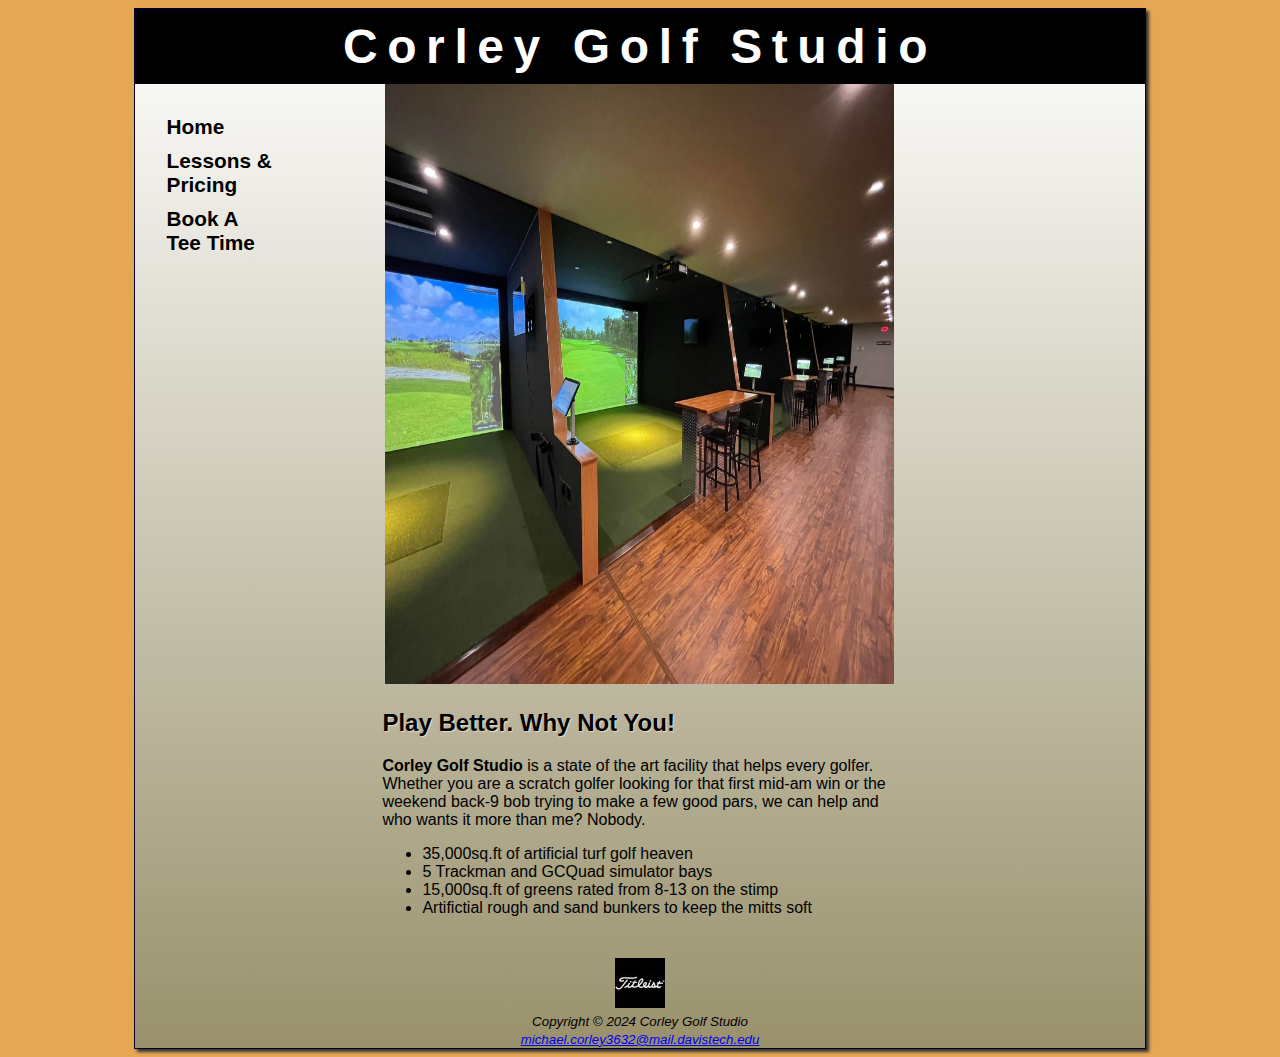
<file: index.html>
<!DOCTYPE html>
<html lang="en">
<head>
    <title>Corley Golf Studio</title>
    <meta charset="utf-8">
    <link href="golf.css" rel="stylesheet">
</head>
<body>
    <div id="wrapper">
    <header>
        <h1>
            <a href="index.html">
            Corley Golf Studio
            </a>
        </h1>
    </header>
    <nav>
        <ul>
            <li><a href="index.html">Home</a>
            </li>
            <li><a href="lessons.html">Lessons &AMP; Pricing</a>
            </li>
            <li><a href="book.html">Book A Tee Time</a>
            </li>
        </ul>
    </nav>
    <div id="simhero">
    </div>
    <main>
        <h2>Play Better. Why Not You!</h2>
        <p>
            <span class="resort">Corley Golf Studio</span> is a state of the art facility that helps every golfer. 
            Whether you are a scratch golfer looking for that first mid-am win or the weekend
            back-9 bob trying to make a few good pars, we can help and 
            who wants it more than me? Nobody.
        </p>
        <ul>
            <li>
                35,000sq.ft of artificial turf golf heaven
            </li>
            <li>
                5 Trackman and GCQuad simulator bays
            </li>
            <li>
                15,000sq.ft of greens rated from 8-13 on the stimp
            </li>
            <li>
                Artifictial rough and sand bunkers to keep the mitts soft
            </li>
        </ul>
    </main>
    <footer>
        <img src="titleist.jpg"
        alt="titleist" width="50" height="50"><br>
        <small><i>
            Copyright &copy; 2024 Corley Golf Studio<br>
            <a href="mailto:michael.corley3632@mail.davistech.edu">
                michael.corley3632@mail.davistech.edu
            </a></i></small>
    </footer>
</div>
</body>
</html>
</file>
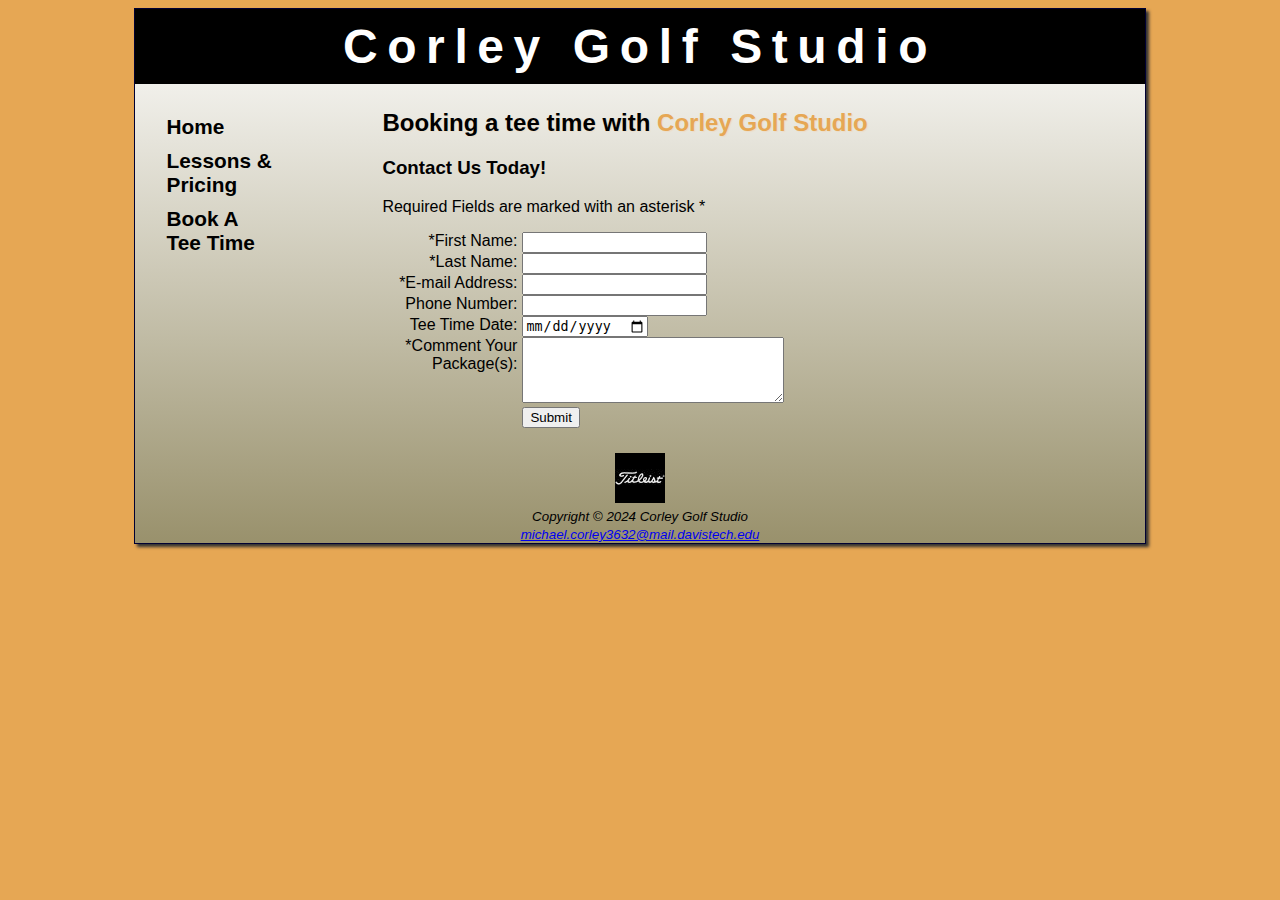
<file: book.html>
<!DOCTYPE html>
<html lang="en">
<head>
    <title>Corley Golf Studio</title>
    <meta charset="utf-8">
    <link href="golf.css" rel="stylesheet">
</head>
<body>
    <div id="wrapper">
    <header>
        <h1>
            <a href="index.html">
            Corley Golf Studio
            </a>
        </h1>
    </header>
    <nav>
        <ul>
            <li><a href="index.html">Home</a>
            </li>
            <li><a href="lessons.html">Lessons &AMP; Pricing</a>
            </li>
            <li><a href="book.html">Book A Tee Time</a>
            </li>
        </ul>
    </nav>
    <main>
        <h2>Booking a tee time with <span class="corley">Corley Golf Studio</span></h2>
        <h3>Contact Us Today!</h3>
        <p>Required Fields are marked with an asterisk *</p>
        <form method="post" action="https://webdevbasics.net/scripts/demo.php">
            <label for="myFName">*First Name:</label>
            <input type="text" name="myFName" id="myFName" required="required">
            <label for="myLName">*Last Name:</label>
            <input type="text" name="myLName" id="myLName" required="required">
            <label for="myEmail">*E-mail Address:</label>
            <input type="email" name="myEmail" id="myEmail" required="required">
            <label for="mobile">Phone Number:</label>
            <input type="tel" name="mobile" id="mobile" maxlength="12">
            <label for="myDate">Tee Time Date:</label>
            <input type="date" name="myDate" id="myDate">
            <label for="myComments">*Comment Your Package(s):</label>
            <textarea name="myComments" id="myComments" rows="4" cols="30" required="required"></textarea>
            <input type="submit" value="Submit">
        </form>
    </main>
    <footer>
        <img src="titleist.jpg"
        alt="titleist" width="50" height="50"><br>
        <small><i>
            Copyright &copy; 2024 Corley Golf Studio<br>
            <a href="mailto:michael.corley3632@mail.davistech.edu">
                michael.corley3632@mail.davistech.edu
            </a></i></small>
    </footer>
</div>
</body>
</html>
</file>
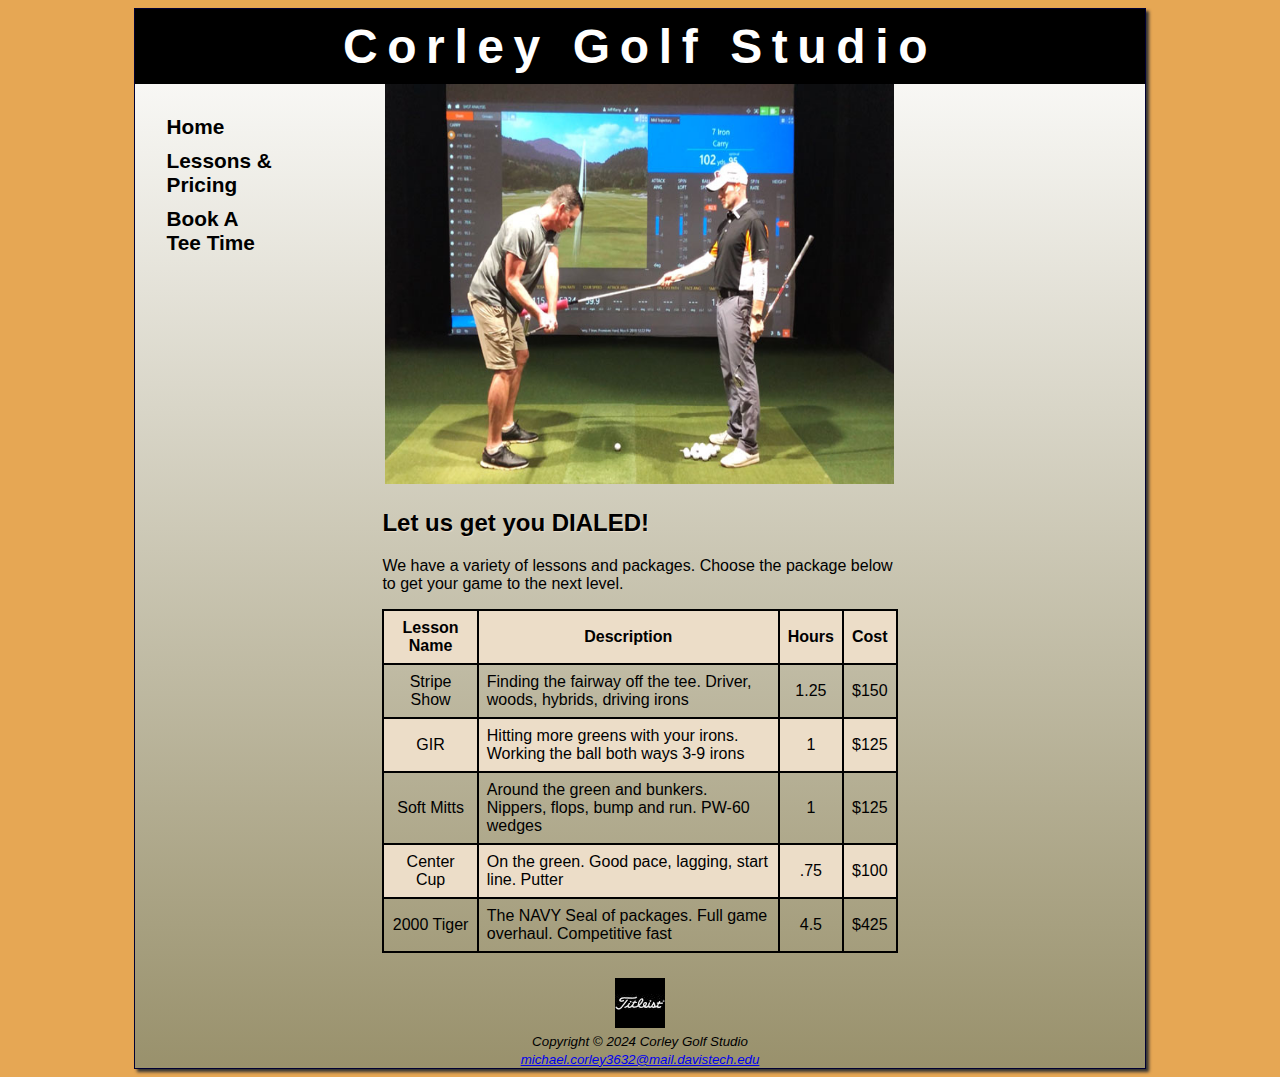
<file: lessons.html>
<!DOCTYPE html>
<html lang="en">
<head>
    <title>Corley Golf Studio</title>
    <meta charset="utf-8">
    <link href="golf.css" rel="stylesheet">
</head>
<body>
    <div id="wrapper">
    <header>
        <h1>
            <a href="index.html">
            Corley Golf Studio
            </a>
        </h1>
    </header>
    <nav>
        <ul>
            <li><a href="index.html">Home</a>
            </li>
            <li><a href="lessons.html">Lessons &AMP; Pricing</a>
            </li>
            <li><a href="book.html">Book A Tee Time</a>
            </li>
        </ul>
    </nav>
    <div id="lessonshero">
    </div>
    <main>
        <div id="special">
            <h2>Let us get you DIALED!</h2>
            <p>We have a variety of lessons and packages. Choose the package below
                to get your game to the next level.
            </p>
        <table>
            <tr>
                <th>Lesson Name</th>
                <th>Description</th>
                <th>Hours</th>
                <th>Cost</th>
            </tr>
            <tr>
                <td>Stripe Show</td>
                <td class="text">Finding the fairway off the tee. 
                    Driver, woods, hybrids, driving irons</td>
                <td>1.25</td>
                <td>$150</td>
            </tr>
            <tr>
                <td>GIR</td>
                <td class="text">Hitting more greens with your irons. 
                    Working the ball both ways 3-9 irons</td>
                <td>1</td>
                <td>$125</td>
            </tr>
            <tr>
                <td>Soft Mitts</td>
                <td class="text">Around the green and bunkers. Nippers, flops, 
                    bump and run. PW-60 wedges</td>
                <td>1</td>
                <td>$125</td>
            </tr>
            <tr>
                <td>Center Cup</td>
                <td class="text">On the green. Good pace, lagging, start line. Putter</td>
                <td>.75</td>
                <td>$100</td>
            </tr>
            <tr>
                <td>2000 Tiger</td>
                <td class="text">The NAVY Seal of packages. Full game overhaul. Competitive fast</td>
                <td>4.5</td>
                <td>$425</td>
            </tr>
        </table>

        </div>
        

       
    </main>
    <footer>
        <img src="titleist.jpg"
        alt="titleist" width="50" height="50"><br>
        <small><i>
            Copyright &copy; 2024 Corley Golf Studio<br>
            <a href="mailto:michael.corley3632@mail.davistech.edu">
                michael.corley3632@mail.davistech.edu
            </a></i></small>
    </footer>
</div>
</body>
</html>
</file>
<file: golf.css>
body {
    background-color: #e6a754;
    color: #000000;
    font-family: Arial, Helvetica, sans-serif;
}
header {
    background-color: #000000;
    color: #e6a754;
    height: 160%;
    text-align: center;
    font-size: larger; 
    padding-top: 10px;
    padding-bottom: 10px;
}
#simhero {
    background-image: url(simulator-bays.jpeg);
    background-repeat: no-repeat;
    background-size: 100% 100%;
    height: 600px;
    margin-left: 250px;
    margin-right: 250px;
}
#lessonshero {
    background-image: url(golf-coaching.jpg);
    background-repeat: no-repeat;
    background-size: 100% 100%;
    height: 400px;
    margin-left: 250px;
    margin-right: 250px;
}
nav {
    float: left;
    width: 170px;
    padding: 1.5em;
    font-weight: bold;
    font-size: 130%;
}
nav ul {
    list-style-type: none;
    margin: 0;
    padding-left: 0;
    }
nav ul li {
    margin-bottom: 10px;
}

nav a {
    color: #000000;
    text-decoration: none;
    display: block;
    transition: background-color 3s linear ;
}
main {
    margin-left: 222px;
    margin-right: 222px;
    padding-top: 5px;
    padding-right: 25px;
    padding-bottom: 25px;
    padding-left: 25px;
    display: block;
    overflow: auto;
}
header a:link {
    color: #ffffff;
    text-decoration: none;
}
header a:hover {
    color: #ffffff;
    text-decoration: none;
}
nav a:link {
    color: #000000;
}
nav a:hover {
    color: #e6a754;
    background-color: #e6a754;
}
h1 a:visited {
    color: #e6a754;
}
.resort {
    color: #000000;
    font-weight: bold;
}
#wrapper {
    background-image: linear-gradient(to bottom, #ffffff, #99916c);
    width: 80%; min-width: 960px; max-width: 2048px;
    border: 1px solid #000033;
    margin-left: auto; margin-right: auto;
    box-shadow: 3px 3px 3px #333333;
}

#golfsim {
    float: right;
    width: auto;
    height: auto;
    padding-right: 10px;
}

hr {
    border: 5px solid #000000;
}
h1 {
    margin-bottom: 0;
    margin-top: 0;
    font-size: 2.5em;
    letter-spacing: .20em;
    font-family: Arial, Helvetica, sans-serif;
}
h2 {
    text-shadow: 1px 1px 1px #ecddc8;
    color: #000000;
    font-family: Arial, Helvetica, sans-serif;
}
footer {
text-align: center;
}
* {
    box-sizing: border-box;
}
table {
    border: 2px solid #000000;
    border-collapse: collapse;
}
td,th {
    padding: 0.5em;
    border: 2px solid #000000;
}
td {
    text-align: center;
}
.corley{
    color: #e6a754;
    font-weight: bold;
}
.text {
    text-align: left;
}
tr:nth-of-type(odd) {
    background-color: #ecddc8;
}
label {
    float: left;
    display: block;
    text-align: right;
    width: 140px;
    padding-right: 5px;
}
input {
    display: block;
    margin-right: 20px;
}
input[type="submit"] {
    margin-left: 140px;
}
</file>
